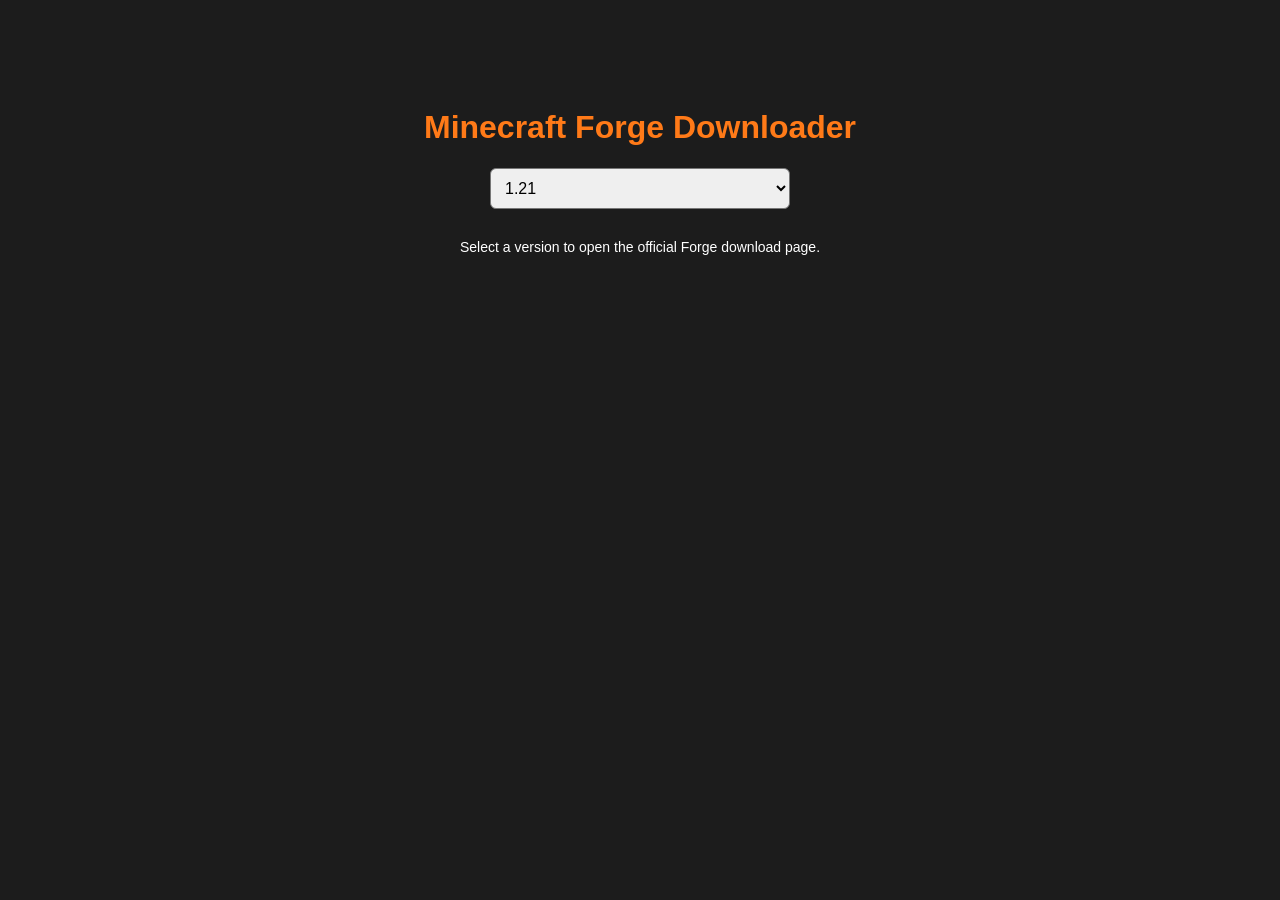
<file: index.html>
<!DOCTYPE html>
<html>
<head>
<meta charset="UTF-8">
<title>Minecraft Forge Downloads</title>

<style>
body{
    background:#1c1c1c;
    color:white;
    font-family:Arial;
    text-align:center;
    padding-top:80px;
}

h1{
    color:#ff7a18;
}

select{
    width:300px;
    padding:10px;
    font-size:16px;
    border-radius:6px;
}

button{
    padding:10px 20px;
    font-size:16px;
    margin-left:10px;
    border-radius:6px;
    border:none;
    background:#ff7a18;
    color:white;
    cursor:pointer;
}

button:hover{
    background:#ff5200;
}
</style>
</head>

<body>

<h1>Minecraft Forge Downloader</h1>

<form action="https://files.minecraftforge.net/net/minecraftforge/forge/" method="get">

<select onchange="window.location.href=this.value">

<optgroup label="Minecraft 1.21">
<option value="https://files.minecraftforge.net/net/minecraftforge/forge/index_1.21.html">1.21</option>
<option value="https://files.minecraftforge.net/net/minecraftforge/forge/index_1.21.11.html">1.21.11</option>
<option value="https://files.minecraftforge.net/net/minecraftforge/forge/index_1.21.10.html">1.21.10</option>
<option value="https://files.minecraftforge.net/net/minecraftforge/forge/index_1.21.9.html">1.21.9</option>
<option value="https://files.minecraftforge.net/net/minecraftforge/forge/index_1.21.8.html">1.21.8</option>
<option value="https://files.minecraftforge.net/net/minecraftforge/forge/index_1.21.7.html">1.21.7</option>
<option value="https://files.minecraftforge.net/net/minecraftforge/forge/index_1.21.6.html">1.21.6</option>
<option value="https://files.minecraftforge.net/net/minecraftforge/forge/index_1.21.5.html">1.21.5</option>
<option value="https://files.minecraftforge.net/net/minecraftforge/forge/index_1.21.4.html">1.21.4</option>
<option value="https://files.minecraftforge.net/net/minecraftforge/forge/index_1.21.3.html">1.21.3</option>
<option value="https://files.minecraftforge.net/net/minecraftforge/forge/index_1.21.1.html">1.21.1</option>
</optgroup>

<optgroup label="Minecraft 1.20">
<option value="https://files.minecraftforge.net/net/minecraftforge/forge/index_1.20.html">1.20</option>
<option value="https://files.minecraftforge.net/net/minecraftforge/forge/index_1.20.6.html">1.20.6</option>
<option value="https://files.minecraftforge.net/net/minecraftforge/forge/index_1.20.4.html">1.20.4</option>
<option value="https://files.minecraftforge.net/net/minecraftforge/forge/index_1.20.3.html">1.20.3</option>
<option value="https://files.minecraftforge.net/net/minecraftforge/forge/index_1.20.2.html">1.20.2</option>
<option value="https://files.minecraftforge.net/net/minecraftforge/forge/index_1.20.1.html">1.20.1</option>
</optgroup>

<optgroup label="Minecraft 1.19">
<option value="https://files.minecraftforge.net/net/minecraftforge/forge/index_1.19.html">1.19</option>
<option value="https://files.minecraftforge.net/net/minecraftforge/forge/index_1.19.4.html">1.19.4</option>
<option value="https://files.minecraftforge.net/net/minecraftforge/forge/index_1.19.3.html">1.19.3</option>
<option value="https://files.minecraftforge.net/net/minecraftforge/forge/index_1.19.2.html">1.19.2</option>
<option value="https://files.minecraftforge.net/net/minecraftforge/forge/index_1.19.1.html">1.19.1</option>
</optgroup>

<optgroup label="Minecraft 1.18">
<option value="https://files.minecraftforge.net/net/minecraftforge/forge/index_1.18.html">1.18</option>
<option value="https://files.minecraftforge.net/net/minecraftforge/forge/index_1.18.2.html">1.18.2</option>
<option value="https://files.minecraftforge.net/net/minecraftforge/forge/index_1.18.1.html">1.18.1</option>
</optgroup>

<optgroup label="Minecraft 1.17">
<option value="https://files.minecraftforge.net/net/minecraftforge/forge/index_1.17.html">1.17</option>
<option value="https://files.minecraftforge.net/net/minecraftforge/forge/index_1.17.1.html">1.17.1</option>
</optgroup>

<optgroup label="Minecraft 1.16">
<option value="https://files.minecraftforge.net/net/minecraftforge/forge/index_1.16.5.html">1.16.5</option>
<option value="https://files.minecraftforge.net/net/minecraftforge/forge/index_1.16.4.html">1.16.4</option>
<option value="https://files.minecraftforge.net/net/minecraftforge/forge/index_1.16.3.html">1.16.3</option>
<option value="https://files.minecraftforge.net/net/minecraftforge/forge/index_1.16.2.html">1.16.2</option>
<option value="https://files.minecraftforge.net/net/minecraftforge/forge/index_1.16.1.html">1.16.1</option>
</optgroup>

<optgroup label="Minecraft 1.15">
<option value="https://files.minecraftforge.net/net/minecraftforge/forge/index_1.15.html">1.15</option>
<option value="https://files.minecraftforge.net/net/minecraftforge/forge/index_1.15.2.html">1.15.2</option>
<option value="https://files.minecraftforge.net/net/minecraftforge/forge/index_1.15.1.html">1.15.1</option>
</optgroup>

<optgroup label="Minecraft 1.14">
<option value="https://files.minecraftforge.net/net/minecraftforge/forge/index_1.14.html">1.14</option>
</optgroup>

<optgroup label="Minecraft 1.13">
<option value="https://files.minecraftforge.net/net/minecraftforge/forge/index_1.13.html">1.13</option>
</optgroup>

<optgroup label="Minecraft 1.12">
<option value="https://files.minecraftforge.net/net/minecraftforge/forge/index_1.12.html">1.12</option>
<option value="https://files.minecraftforge.net/net/minecraftforge/forge/index_1.12.2.html">1.12.2</option>
<option value="https://files.minecraftforge.net/net/minecraftforge/forge/index_1.12.1.html">1.12.1</option>
</optgroup>

<optgroup label="Minecraft 1.11">
<option value="https://files.minecraftforge.net/net/minecraftforge/forge/index_1.11.html">1.11</option>
<option value="https://files.minecraftforge.net/net/minecraftforge/forge/index_1.11.2.html">1.11.2</option>
</optgroup>

<optgroup label="Minecraft 1.10">
<option value="https://files.minecraftforge.net/net/minecraftforge/forge/index_1.10.html">1.10</option>
<option value="https://files.minecraftforge.net/net/minecraftforge/forge/index_1.10.2.html">1.10.2</option>
</optgroup>

<optgroup label="Minecraft 1.9">
<option value="https://files.minecraftforge.net/net/minecraftforge/forge/index_1.9.html">1.9</option>
<option value="https://files.minecraftforge.net/net/minecraftforge/forge/index_1.9.4.html">1.9.4</option>
</optgroup>

<optgroup label="Minecraft 1.8">
<option value="https://files.minecraftforge.net/net/minecraftforge/forge/index_1.8.html">1.8</option>
<option value="https://files.minecraftforge.net/net/minecraftforge/forge/index_1.8.9.html">1.8.9</option>
<option value="https://files.minecraftforge.net/net/minecraftforge/forge/index_1.8.8.html">1.8.8</option>
</optgroup>

<optgroup label="Older Versions">
<option value="https://files.minecraftforge.net/">1.7</option>
<option value="https://files.minecraftforge.net/">1.6</option>
<option value="https://files.minecraftforge.net/">1.5</option>
<option value="https://files.minecraftforge.net/">1.4</option>
<option value="https://files.minecraftforge.net/">1.3</option>
<option value="https://files.minecraftforge.net/">1.2</option>
<option value="https://files.minecraftforge.net/">1.1</option>
</optgroup>

</select>

</form>

<p style="margin-top:30px;font-size:14px;">
Select a version to open the official Forge download page.
</p>

</body>
</html>
</file>
